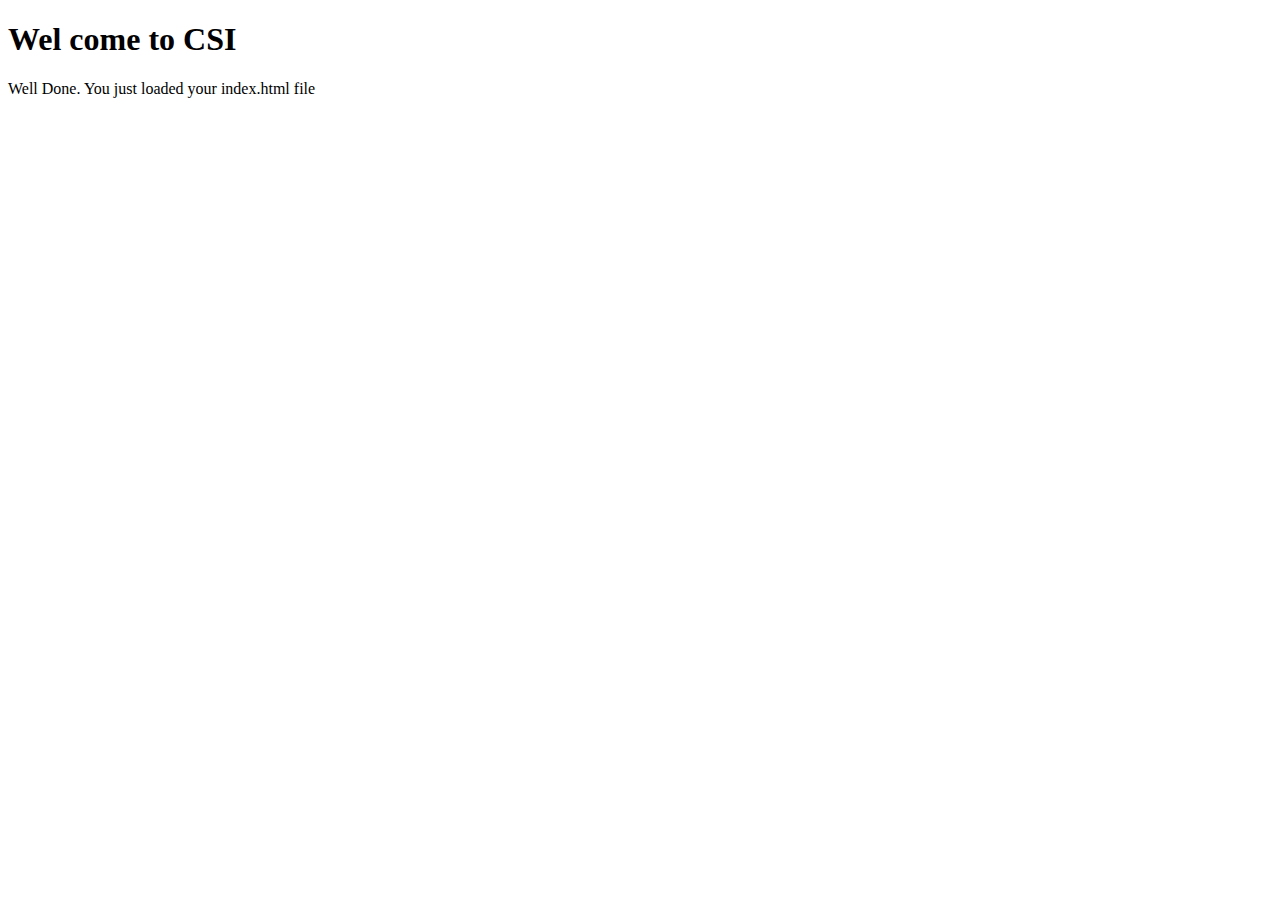
<file: index.html>
<!DOCTYPE html> <!-- This tells the browser that the document type is html -->
 <html> <!-- Root element/tag of html page -->
    <head> <!-- head contains the meta information; Doesn't get displayed-->
        <title>Title of the page</title>
    </head>
    <body> <!-- contains the visible area of the page-->
        <h1> Wel come to CSI </h1>
        <p> Well Done. You just loaded your index.html file</p>
    </body>
</html>
</file>
